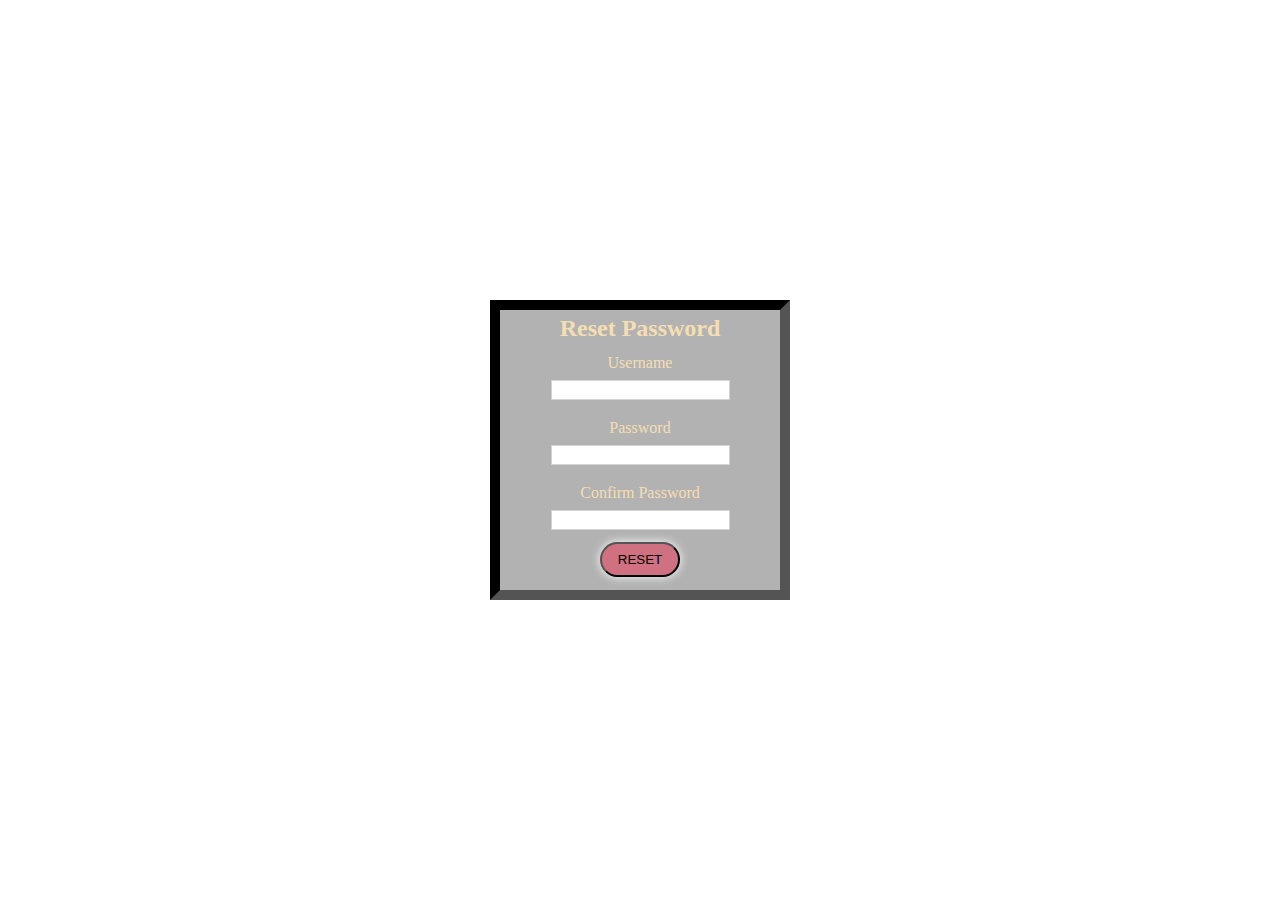
<file: forgotpass.html>
<!DOCTYPE html>
<html lang="en">
<head>
    <meta charset="UTF-8">
    <meta name="viewport" content="width=device-width, initial-scale=1.0">
    <title>Document</title>
    
    <link rel="stylesheet" href="./login.css">
</head>
<body>
 <div id="form-holder">
    <div id="form-items">
        <DIV>

           <h2> Reset Password</h1>
        </DIV>
        <div class="label">
            <label for="username">Username</label>
            <input type="text" id="username">
        </div>
        <div class="label">
            <label for="password">Password</label>
            <input type="password" id="password">
        </div>
        <div class="label">
            <label for="password">Confirm Password</label>
            <input type="password" id="password">
        </div>
        
        <div>
            <button>RESET</button>
        </div>
      
        
    </div>
 </div>
 <!--Start of Tawk.to Script-->
<script type="text/javascript">
    var Tawk_API=Tawk_API||{}, Tawk_LoadStart=new Date();
    (function(){
    var s1=document.createElement("script"),s0=document.getElementsByTagName("script")[0];
    s1.async=true;
    s1.src='https://embed.tawk.to/66ad1b0a1601a2195ba02038/1i4a33974';
    s1.charset='UTF-8';
    s1.setAttribute('crossorigin','*');
    s0.parentNode.insertBefore(s1,s0);
    })();
    </script>
    <!--End of Tawk.to Script-->
</body>

</html>
</file>
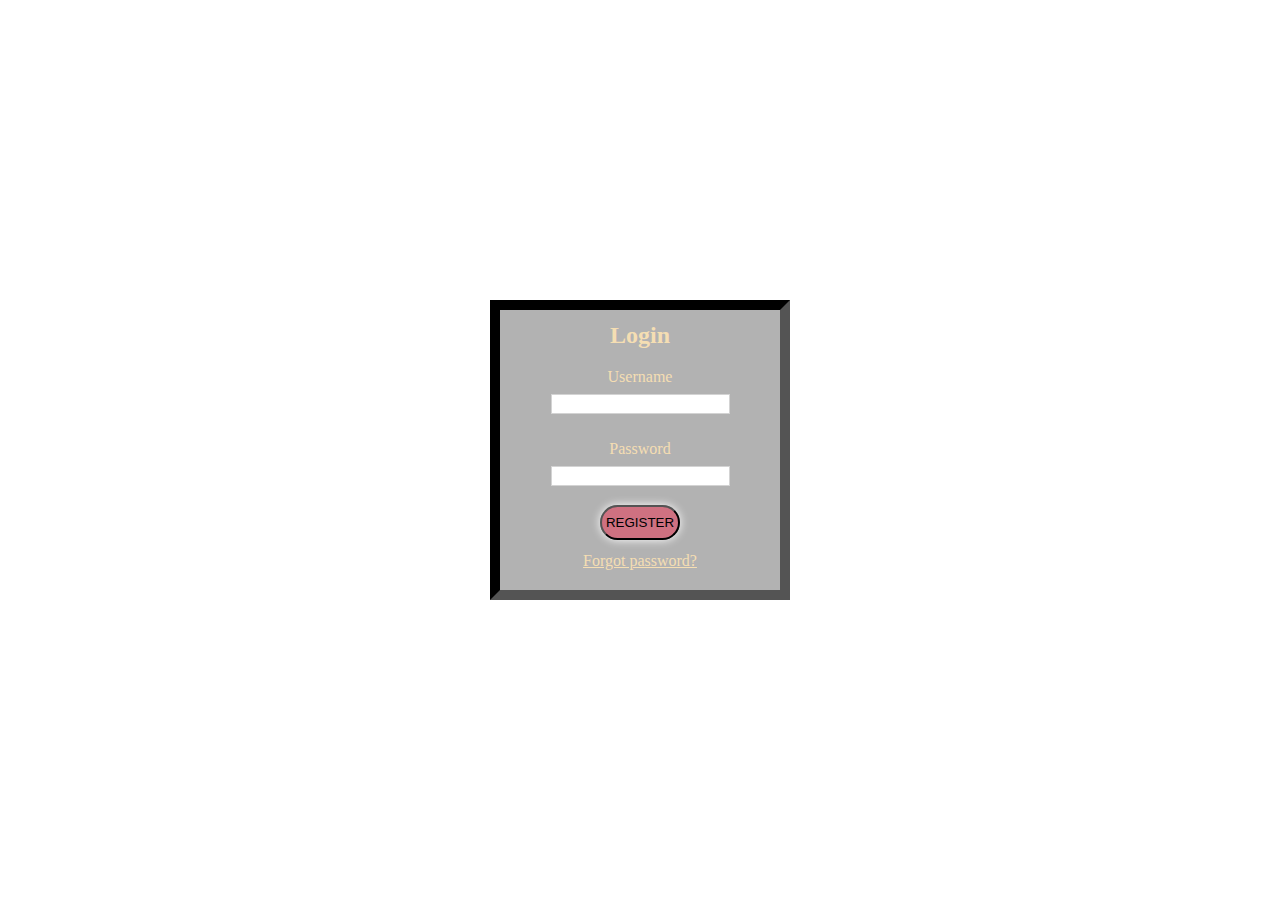
<file: login.html>
<!DOCTYPE html>
<html lang="en">
<head>
    <meta charset="UTF-8">
    <meta name="viewport" content="width=device-width, initial-scale=1.0">
    <title>Document</title>
    
    <link rel="stylesheet" href="./login.css">
</head>
<body>
 <div id="form-holder">
    <div id="form-items">
        <DIV>

           <h2> Login </h1>
        </DIV>
        <div class="label">
            <label for="username">Username</label>
            <input type="text" id="username">
        </div>
        <div class="label">
            <label for="password">Password</label>
            <input type="password" id="password">
        </div>
        
        <div>
            <button>REGISTER</button>
        </div>
        <div>
            <a href="./forgotpass.html">Forgot password?</a>
        </div>
        
    </div>
 </div>
 <!--Start of Tawk.to Script-->
<script type="text/javascript">
    var Tawk_API=Tawk_API||{}, Tawk_LoadStart=new Date();
    (function(){
    var s1=document.createElement("script"),s0=document.getElementsByTagName("script")[0];
    s1.async=true;
    s1.src='https://embed.tawk.to/66ad1b0a1601a2195ba02038/1i4a33974';
    s1.charset='UTF-8';
    s1.setAttribute('crossorigin','*');
    s0.parentNode.insertBefore(s1,s0);
    })();
    </script>
    <!--End of Tawk.to Script-->
</body>
</html>
</file>
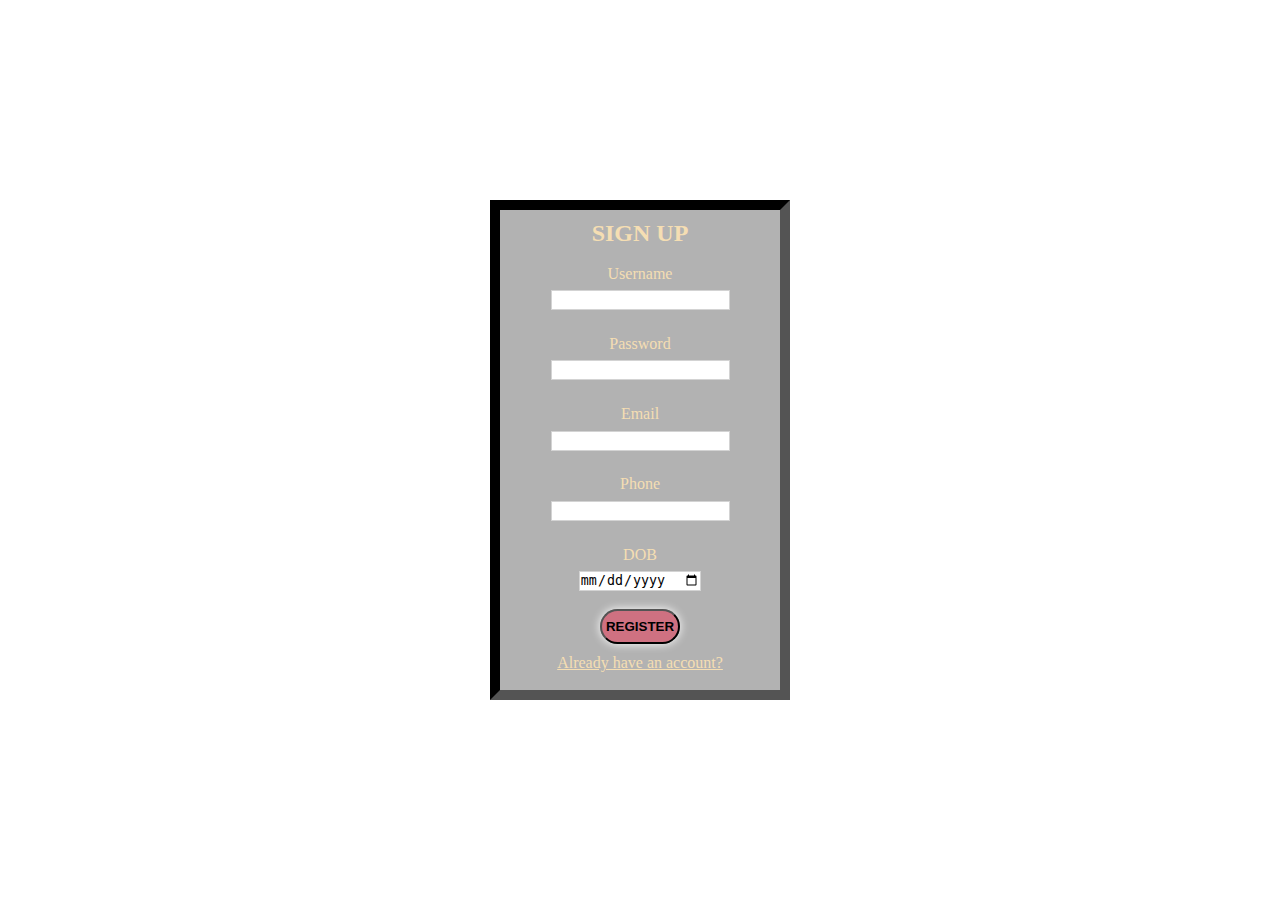
<file: signup.html>
<!DOCTYPE html>
<html lang="en">
<head>
    <meta charset="UTF-8">
    <meta name="viewport" content="width=device-width, initial-scale=1.0">
    <title>Document</title>
    <link rel="stylesheet" href="./nav.css">
    <link rel="stylesheet" href="./signup.css">
</head>
<body>
 <div id="form-holder">
    <div id="form-items">
        <DIV>

           <h2> SIGN UP </h1>
        
        </DIV>
        <div class="label">
            <label for="username">Username</label>
            <input type="text" id="username">
        </div>
        <div class="label">
            <label for="password">Password</label>
            <input type="password" id="password">
        </div>
        <div class="label">
            <label for="email">Email</label>
            <input type="email" id="email">
        </div>
        <div class="label">
            <label for="phone">Phone</label>
            <input type="number" id="phone">
        </div>
        <div class="label">
            <label for="dob">DOB</label>
            <input type="date" id="dob">
        </div>
        <div>
            <button><a id="reg" href="">REGISTER</a></button>
        </div>
        <div>
            <a id="all" href="./login.html">Already have an account?</a>
        </div>
        
    </div>
 </div>
</body>
<!--Start of Tawk.to Script-->
<script type="text/javascript">
    var Tawk_API=Tawk_API||{}, Tawk_LoadStart=new Date();
    (function(){
    var s1=document.createElement("script"),s0=document.getElementsByTagName("script")[0];
    s1.async=true;
    s1.src='https://embed.tawk.to/66ad1b0a1601a2195ba02038/1i4a33974';
    s1.charset='UTF-8';
    s1.setAttribute('crossorigin','*');
    s0.parentNode.insertBefore(s1,s0);
    })();
    </script>
    <!--End of Tawk.to Script-->
</html>
</file>
<file: login.css>
*{
    padding: 0px;
    margin: 0px;
    box-sizing: border-box;
}
#form-holder{
    height: 100vh;
    display: flex;
    justify-content: space-evenly;
    align-items: center;
    flex-direction: column;
    padding: 5PX 20PX 5PX 20PX;
    background: url("https://st.depositphotos.com/3261171/5169/i/450/depositphotos_51691143-stock-photo-professional-black-make-up-brush.jpg");
    background-repeat: no-repeat;
    background-size: cover;
}

#form-items{
    border: 10px inset black;
    display:flex;
    justify-content: space-evenly;
    align-items:center;
    flex-direction: column;
    height: 300px;
    width: 300px;
    padding: 0PX 0px 8px 0px;
    background-color: rgba(0, 0, 0, 0.3);
    color: wheat;
    box-shadow: 0px 0px 25px white;


    
}
#form-items .label{
    
    height: 60px;
    width: 100%;
    display: flex;
    justify-content: space-evenly;
    align-items: center;
    flex-direction: column;

   
}
input{
    border: 1PX solid lightgray;
    height: 20px;
    reels: 85%;}


.label:hover{
    font-weight: 300;
    font-size: larger;
    
}
button{
    background-color: rgba(220, 85, 108, 0.7) ;
    color: black;
    height: 35px;
    width: 80px;
    border-radius: 20px;
    box-shadow: 0PX 0PX 10PX white;
    font-family: 'Segoe UI', Tahoma, Geneva, Verdana, sans-serif;
}

button:hover{
    background-color:black;
    color: rgba(220, 85, 108, 0.7) ;
    height: 35px;
    width: 80px;
    box-shadow: 0px 0px 0px wheat;
}

a:link{
    color: wheat;
}

a:visited{
    color: wheat;
}
</file>
<file: nav.css>
*{
    padding: 0;
    margin: 0;
    box-sizing: border-box;
   
}

#img{ 
    height: 75px;
    width: 95px;

}
#img:visited{
    color: wheat;
}


#navigation{
    background-color: black;
    color: wheat;
    padding: 0;
    margin: 0;
    position: sticky;
    top: 0px;
    

}
#a:link{
    color: black;
    text-decoration: none;
}
#a:visited{
    color: black;
    text-decoration: none;

}

.navbar-brand:link{
    font-family:'Times New Roman', Times, serif;
    font-size:xx-large;
    font-weight: bolder;
    border: none;
    color: wheat;
    width: 200px;
    

}
.navbar-brand:visited{
    font-family:'Times New Roman', Times, serif;
    font-size:xx-large;
    font-weight: bolder;
    border: none;
    color: wheat;
    width: 200px;
    padding: 0;
    margin: 0;

}


.navbar-expand-lg {
    flex-wrap: nowrap;
    justify-content: flex-start;
    padding: 0;
}




#sign{
     background-color: rgb(179, 20, 20);
     color: black;
     height: 45px;
     width: 115px; 
     border: 2px solid black;
     border-radius: 20px;
     font-family: 'Times New Roman', Times, serif;
     font-weight: bold;
     text-decoration: none;
}
#sign:hover{
   
    background-color: palevioletred;
    color: rgb(104, 45, 104);
}

#parent{
    display: flex;
    justify-content: space-evenly;
    align-items: center;
}
#con{
    height: 90vh;
    width: 100%;
    text-align: center;
    background: url("https://static.vecteezy.com/system/resources/previews/029/783/765/large_2x/collection-of-makeup-products-and-brushes-glamorous-beauty-essentials-free-photo.jpg") no-repeat fixed ;
    background-size: cover;
    display: flex;
    justify-content: space-evenly;
    align-items:center;
    background-attachment: scroll;
}
#text{
    height: 150px;
    width: 600px;
    text-align: center;
    border: 2px solid black;
    font-family: 'Times New Roman', Times, serif;
    font-size: x-large;
    color: wheat;
    padding: 50px 10px 20px 10px;
    background-color: rgba(0, 0, 0, 0.6);
    border-style: inset;
    border-width: 10px;
    box-shadow: 0px 0px 20px wheat;
    animation: glow 2s ease-in-out 0s infinite normal ;
}

#imgsearch{
    height: 50px;
    width: 50px;
    padding: 10px;
}
#imgsearch{
    height: 50px;
    width: 50px;
    padding: 10px;
}

#imgsearch:hover{
    height: 55px;
    width: 55px;
}

@keyframes glow {
    0%{

    }
    50%{
        box-shadow: 0px 0px 20px black;
    }
    100{
        box-shadow: 0px 0px 20px wheat;
    }
}

#scroll{
    border: 10px solid black;
    height: 100vh;
    background-color: black;
}

.card{
    background-color: black;
    color: wheat;
    font-family: 'Times New Roman', Times, serif;
}

#cardholder{
    display: flex;
    justify-content: space-evenly;
    align-items: center;
   
}

#cardholder{
    position: relative;
    top: 200px;
}

.card:hover{
    box-shadow: 0px 0px 20px wheat;
    height: 400px;
    display: flex;
    justify-content: space-evenly;
    align-items: center;
}

.btn{
    background-color: wheat;
    color: black;
}
</file>
<file: signup.css>
*{
    padding: 0px;
    margin: 0px;
    box-sizing: border-box;
}
#form-holder{
    height: 100vh;
    display: flex;
    justify-content: space-evenly;
    align-items: center;
    flex-direction: column;
    padding: 5PX 20PX 5PX 20PX;
    background: url("https://st.depositphotos.com/3261171/5169/i/450/depositphotos_51691143-stock-photo-professional-black-make-up-brush.jpg");
    background-repeat: no-repeat;
    background-size: cover;
}

#form-items{
    border: 10px inset black;
    display:flex;
    justify-content: space-evenly;
    align-items:center;
    flex-direction: column;
    height: 500px;
    width: 300px;
    padding: 0PX 0px 8px 0px;
    background-color: rgba(0, 0, 0, 0.3);
    color: wheat;
    box-shadow: 0px 0px 25px white;


    
}
#form-items .label{
    
    height: 60px;
    width: 100%;
    display: flex;
    justify-content: space-evenly;
    align-items: center;
    flex-direction: column;

   
}
input{
    border: 1PX solid lightgray;
    height: 20px;
    reels: 85%;}


.label:hover{
    font-weight: 300;
    font-size: larger;
    
}
button{
    background-color: rgba(220, 85, 108, 0.7) ;
    color: black;
    height: 35px;
    width: 80px;
    border-radius: 20px;
    text-decoration: none;
    font-family: 'Segoe UI', Tahoma, Geneva, Verdana, sans-serif;
    font-weight: bold;
    box-shadow: 0PX 0PX 10PX white;
}

button:hover{
    background-color:black;
    color: rgba(220, 85, 108, 0.7) ;
    height: 35px;
    width: 80px;
    box-shadow: 0px 0px 0px wheat;
    font-weight: bold;
}

#all{
    color: wheat;
}

#all{
    color: wheat;
}
#reg{
    color: black;
    text-decoration: none;
}
#reg:hover{
    color:  rgba(220, 85, 108, 0.7);

}
</file>
